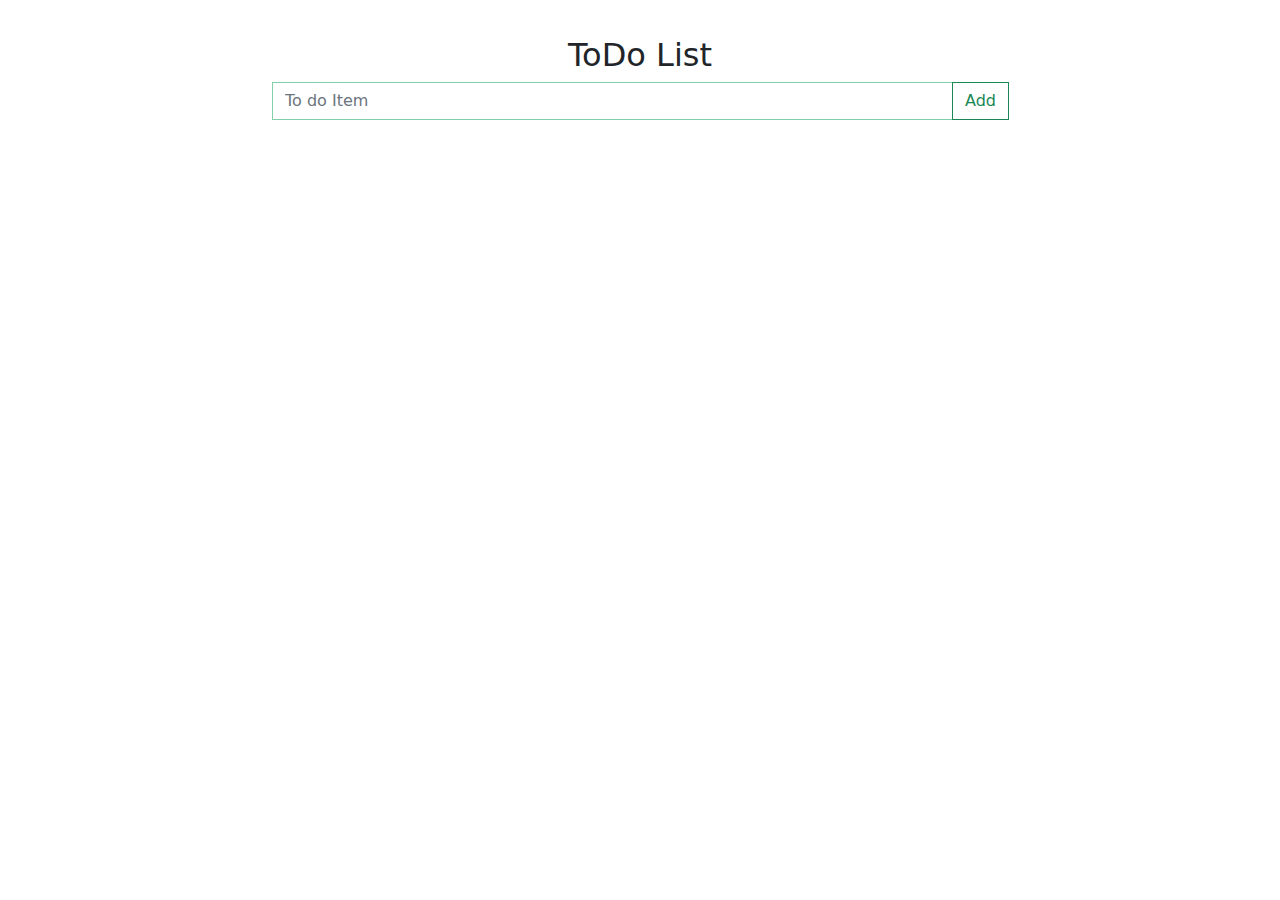
<file: todo_list/index.html>
<!DOCTYPE html>
<html lang="en">

<head>
    <meta charset='UTF-8'>
    <meta name='viewport' content='width=device-width initial-scale=1.0'>
    <!--CSS files-->
    <link rel="stylesheet" href="css/style.css">
    <!--bootstrap css-->
    <link rel="stylesheet" href="css/bootstrap.css">
    <link rel="stylesheet" href="css/bootstrap.min.css">
    <link rel="stylesheet" href="css/bootstrap.rtl.css">
    <link rel="stylesheet" href="https://cdnjs.cloudflare.com/ajax/libs/font-awesome/4.7.0/css/font-awesome.min.css">
    <title>To-Do List</title>
</head>

<body>
    <div class="container">
        <div class="row">
            <div class="col mx-auto col-md-8 mt-3 text-center">
                <p class="h2">ToDo List</p>
                <form id="form-input">
                    <div class="input-group mb-3">
                        <input type="text" class="form-control" placeholder="To do Item" aria-label="Todo-item"
                            id="itemInput" aria-describedby="button-add">
                        <button class="btn btn-green btn-outline-success" type="submit" id="button-add">Add</button>
                    </div>
                </form>
                <div>
                    <p id="msg"></p>
                </div>
                <div class="list">
                    <ul id="added-item">
                        <span id="item-icons">
                            <a href="#" class="item-done"><i class="fa fa-check-circle-o" style="color:green;"></i></a>
                            <a href="#" class="item-edit"><i class="fa fa-edit" style="color:rgb(41, 143, 184)"></i></a>
                            <a href="#" class="item-delete"><i class="fa fa-trash" style="color:red"></i></a>
                        </span>
                    </ul>
                </div>
            </div>
        </div>
    </div>

    <!--JS-->
    <script src="https://ajax.googleapis.com/ajax/libs/jquery/1.12.4/jquery.min.js"></script>
    <script src="js/file.js"></script>
    <!--bootstrap js-->
    <script src="js/bootstrap.bundle.js"></script>
    <script src="js/bootstrap.bundle.min.js"></script>
</body>

</html>
</file>
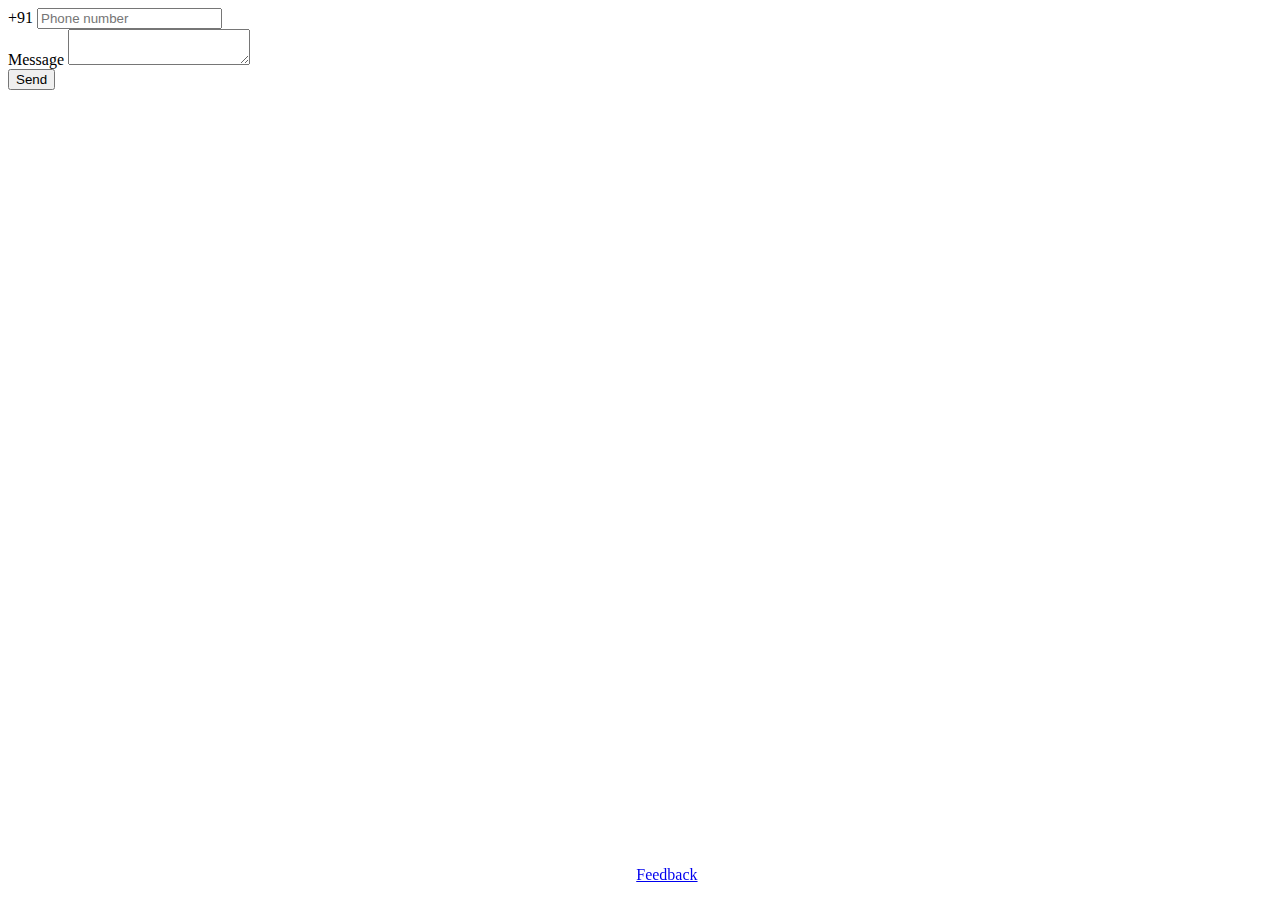
<file: WA/index.html>
<!DOCTYPE html>
<html lang="en">

<head>
    <meta charset='UTF-8'>
    <meta name='viewport' content='width=device-width initial-scale=1.0'>
    <title>Web API</title>
    <link href="https://cdn.jsdelivr.net/npm/bootstrap@5.0.2/dist/css/bootstrap.min.css" rel="stylesheet"
        integrity="sha384-EVSTQN3/azprG1Anm3QDgpJLIm9Nao0Yz1ztcQTwFspd3yD65VohhpuuCOmLASjC" crossorigin="anonymous">
    <style>
        #msg {
            display: none;
            color: #D8000C;
            background-color: #FFBABA;
            padding: 10px;
            text-align: center;
            width: 80%;
            margin: auto;
        }

        .footer {
            position: fixed;
            left: 0;
            bottom: 0;
            width: 100%;
            color: white;
            text-align: center;
        }
    </style>
</head>

<body class="d-flex flex-column min-vh-100">
    <div class="container">
        <form id="form">
            <div class="input-group mb-3 p-4 form-group">
                <span class="input-group-text" id="basic-addon1">+91</span>
                <input inputmode="tel" type="text" class="form-control" placeholder="Phone number" aria-label="number"
                    aria-describedby="basic-addon1" id="tel-no" name="tel-no">
            </div>
            <div class="form-group mb-3 p-4">
                <label for="message">Message</label>
                <textarea class="form-control form-control-lg" name="message" id="message"></textarea>
            </div>
        </form>

        <p id="msg"></p>
        <button type="button" class="btn btn-primary m-4" id="btn">Send</button>
    </div>
    <div class="footer bg-dark mt-auto py-2">
        <p class="text-muted">Provide <a href="./feedback.html">Feedback</a></p>
    </div>
    <script src="https://cdn.jsdelivr.net/npm/bootstrap@5.0.2/dist/js/bootstrap.bundle.min.js"
        integrity="sha384-MrcW6ZMFYlzcLA8Nl+NtUVF0sA7MsXsP1UyJoMp4YLEuNSfAP+JcXn/tWtIaxVXM" crossorigin="anonymous">
        </script>
    <script src="https://ajax.googleapis.com/ajax/libs/jquery/3.6.0/jquery.min.js"></script>
    <script src="script.js"></script>
    <!-- Global site tag (gtag.js) - Google Analytics -->
    <script async src="https://www.googletagmanager.com/gtag/js?id=G-SKBF4X6RS8"></script>
    <script>
        window.dataLayer = window.dataLayer || [];
        function gtag() { dataLayer.push(arguments); }
        gtag('js', new Date());
        gtag('config', 'G-SKBF4X6RS8');
    </script>
</body>

</html>
</file>
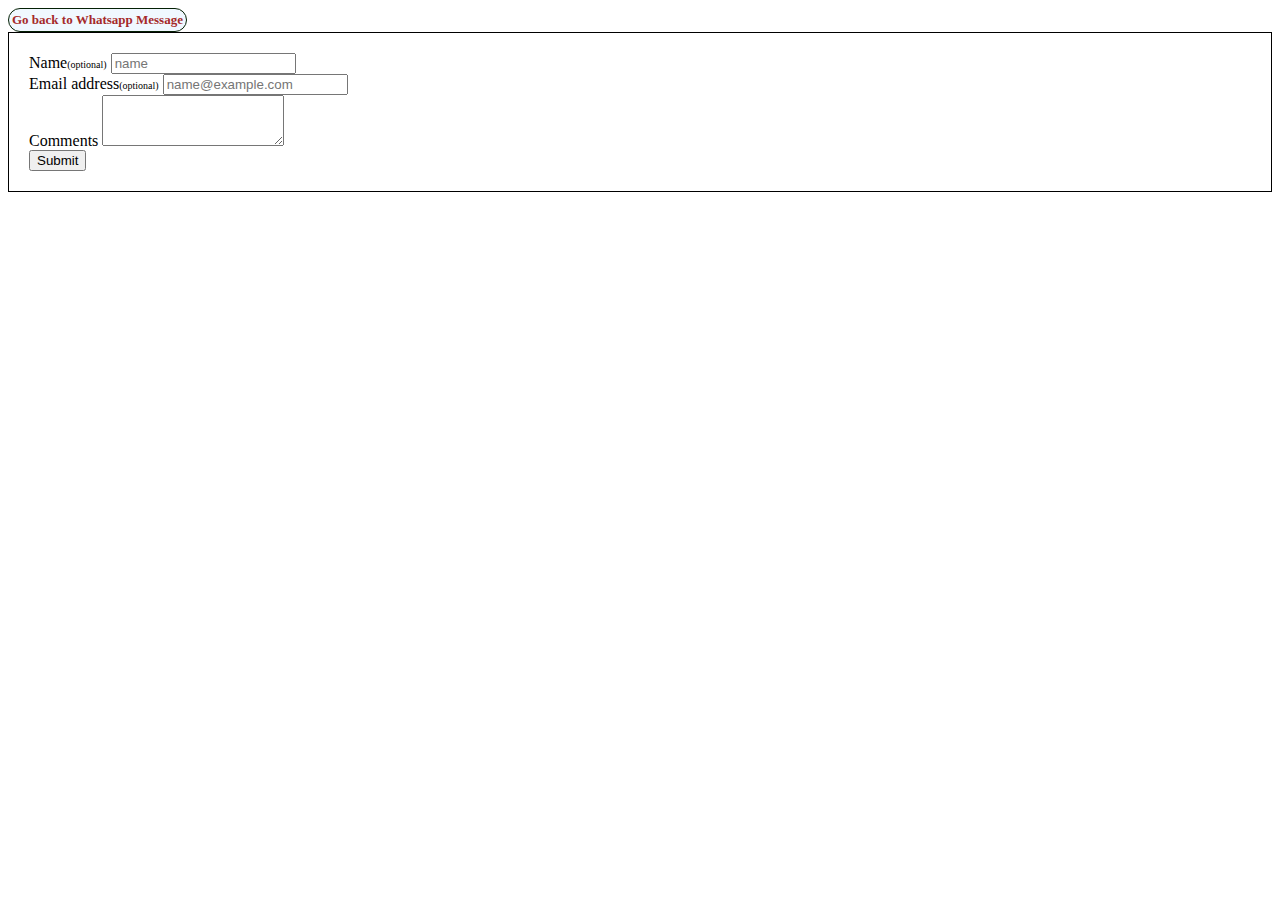
<file: WA/feedback.html>
<!DOCTYPE html>
<html lang="en">

<head>
    <meta charset='UTF-8'>
    <meta name='viewport' content='width=device-width initial-scale=1.0'>
    <title>tmp</title>
    <style>
        #msg {
            display: none;
            color: #021f0b;
            background-color: #b1e4ae;
            padding: 11px;
            text-align: center;
            width: 80%;
            margin: auto;
            font-weight: 500;
            font-size: small;
        }

        .optional {
            font-size: x-small;
        }

        #go-back {
            border: 1px solid rgb(4, 32, 4);
            border-radius: 40px;
            display: inline-flex;
            background-color: aliceblue;
        }

        #go-back a {
            text-decoration: none;
            font-weight: 600;
            color: brown;
            font-size: small;
            padding: 3px;
        }

        #contactForm {
            border: 1px solid black;
            padding: 20px;
        }
    </style>
    <link href="https://cdn.jsdelivr.net/npm/bootstrap@5.0.2/dist/css/bootstrap.min.css" rel="stylesheet"
        integrity="sha384-EVSTQN3/azprG1Anm3QDgpJLIm9Nao0Yz1ztcQTwFspd3yD65VohhpuuCOmLASjC" crossorigin="anonymous">
</head>

<body>
    <div id="go-back" class="m-2 p-1">
        <a href="./web.html">Go back to Whatsapp Message</a>
    </div>
    <div id="msg" class="font-monospace">Feedback submitted successfully!</div>

    <div class="container py-4">
        <form class="m-4" id="contactForm" name="feedback">
            <div class="mb-3">
                <label for="name" class="form-label">Name<span class="optional">(optional)</span></label>
                <input name="name" type="name" class="form-control" id="name" placeholder="name">
            </div>
            <div class="mb-3">
                <label for="email" class="form-label">Email address<span class="optional">(optional)</span></label>
                <input name="email" type="email" class="form-control" id="email" placeholder="name@example.com">
            </div>
            <div class="mb-3">
                <label for="comments" class="form-label">Comments</label>
                <textarea name="comments" class="form-control" id="comments" rows="3" required></textarea>
            </div>
            <div class="d-grid">
                <button class="btn btn-primary btn-lg" type="submit">Submit</button>
            </div>
        </form>
    </div>

    <script src="https://cdn.jsdelivr.net/npm/bootstrap@5.0.2/dist/js/bootstrap.bundle.min.js"
        integrity="sha384-MrcW6ZMFYlzcLA8Nl+NtUVF0sA7MsXsP1UyJoMp4YLEuNSfAP+JcXn/tWtIaxVXM" crossorigin="anonymous">
        </script>
    <script src="https://ajax.googleapis.com/ajax/libs/jquery/3.6.0/jquery.min.js"></script>
    <script type="text/javascript">
        const scriptURL = 'https://script.google.com/macros/s/AKfycbwMcBmD_CxYBcM1FvnRqXKL_nM4UAFP7CteJr9nyUBS5lqhWpOnhb2GHaC48KZpwV2oWQ/exec';
        const form = document.forms['feedback'];
        let msg = document.getElementById('msg');
        let comments = document.getElementById('comments');

        form.addEventListener('submit', e => {
            comments.value = $.trim(comments.value); // trim the comments text
            e.preventDefault();
            fetch(scriptURL, { method: 'POST', body: new FormData(form) })
                .then(msg.style.display = 'block')
                .catch(error => console.error('Error!', error.message));
            form.reset();
        })
    </script>
</body>

</html>
</file>
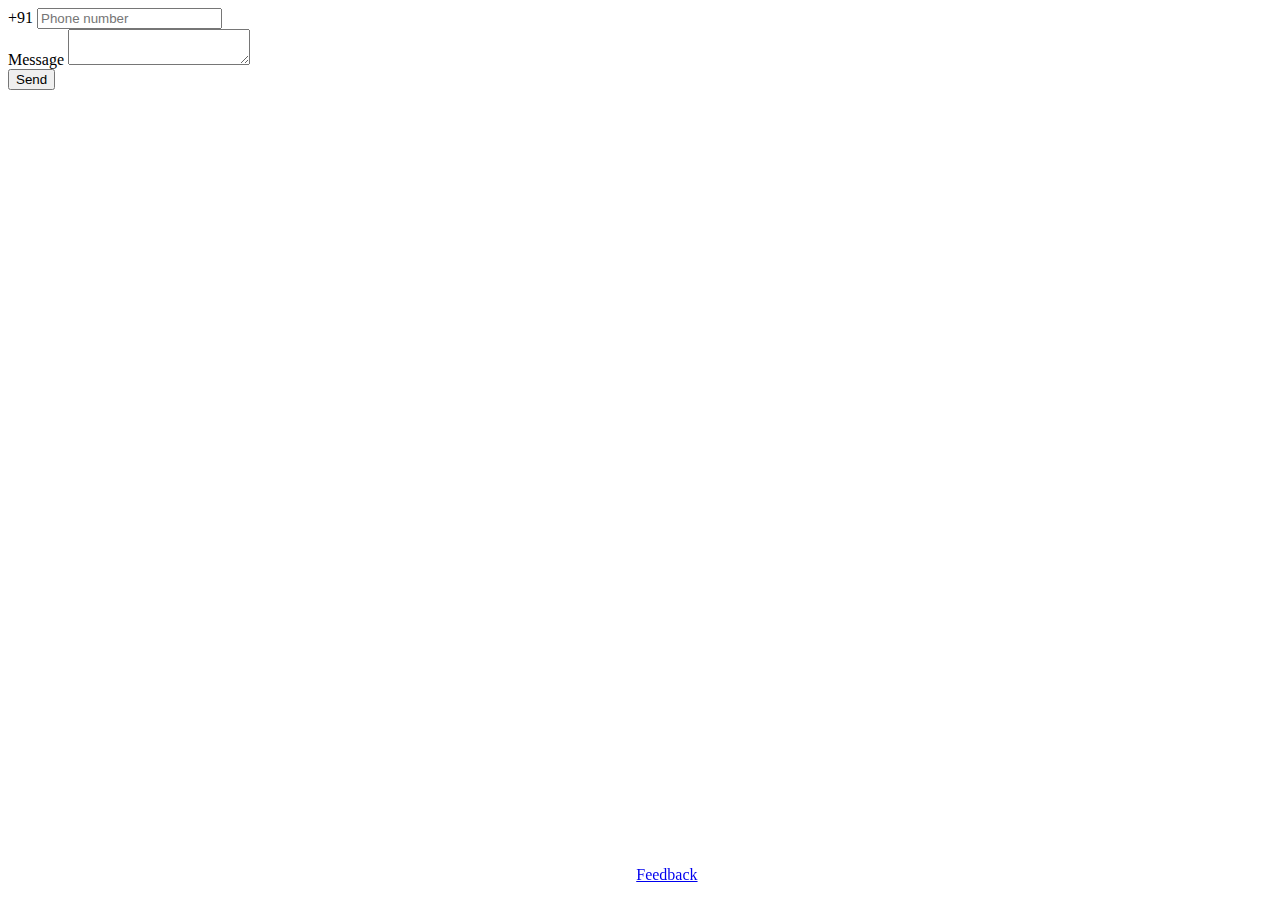
<file: WA/web.html>
<!DOCTYPE html>
<html lang="en">

<head>
    <meta charset='UTF-8'>
    <meta name='viewport' content='width=device-width initial-scale=1.0'>
    <title>Web API</title>
    <link href="https://cdn.jsdelivr.net/npm/bootstrap@5.0.2/dist/css/bootstrap.min.css" rel="stylesheet"
        integrity="sha384-EVSTQN3/azprG1Anm3QDgpJLIm9Nao0Yz1ztcQTwFspd3yD65VohhpuuCOmLASjC" crossorigin="anonymous">
    <style>
        #msg {
            display: none;
            color: #D8000C;
            background-color: #FFBABA;
            padding: 10px;
            text-align: center;
            width: 80%;
            margin: auto;
        }

        .footer {
            position: fixed;
            left: 0;
            bottom: 0;
            width: 100%;
            color: white;
            text-align: center;
        }
    </style>
</head>

<body class="d-flex flex-column min-vh-100">
    <div class="container">
        <form id="form">
            <div class="input-group mb-3 p-4 form-group">
                <span class="input-group-text" id="basic-addon1">+91</span>
                <input inputmode="tel" type="text" class="form-control" placeholder="Phone number" aria-label="number"
                    aria-describedby="basic-addon1" id="tel-no" name="tel-no">
            </div>
            <div class="form-group mb-3 p-4">
                <label for="message">Message</label>
                <textarea class="form-control form-control-lg" name="message" id="message"></textarea>
            </div>
        </form>

        <p id="msg"></p>
        <button type="button" class="btn btn-primary m-4" id="btn">Send</button>
    </div>
    <div class="footer bg-dark mt-auto py-2">
        <p class="text-muted">Provide <a href="./feedback.html">Feedback</a></p>
    </div>
    <script src="https://cdn.jsdelivr.net/npm/bootstrap@5.0.2/dist/js/bootstrap.bundle.min.js"
        integrity="sha384-MrcW6ZMFYlzcLA8Nl+NtUVF0sA7MsXsP1UyJoMp4YLEuNSfAP+JcXn/tWtIaxVXM" crossorigin="anonymous">
        </script>
    <script src="https://ajax.googleapis.com/ajax/libs/jquery/3.6.0/jquery.min.js"></script>
    <script src="script.js"></script>
    <!-- Global site tag (gtag.js) - Google Analytics -->
    <script async src="https://www.googletagmanager.com/gtag/js?id=G-SKBF4X6RS8"></script>
    <script>
        window.dataLayer = window.dataLayer || [];
        function gtag() { dataLayer.push(arguments); }
        gtag('js', new Date());
        gtag('config', 'G-SKBF4X6RS8');
    </script>
</body>

</html>
</file>
<file: todo_list/css/style.css>
:root {
    --mainWhite: #f5f5f5;
    --mainGreen: #80cfa9;
    --mainBlack: #333333;
    --mainRed: #d62828;
    --mainBlue: #11b5e4;
}

body {
    margin: 10px;
    padding: 20px;
    background: var(--mainWhite);
    color: #333333;
}

.btn-green {
    border-color: var(--mainGreen);
    background: transparent;
    color: var(--mainGreen);
}

.btn-green:hover {
    background: var(--mainGreen);
    color: var(--mainBlack);
}

.form-control {
    border-color: var(--mainGreen) !important;
}

#item-icons {
    display: none;
}

li {
    list-style-type: none;
}

#msg {
    display: none;
    padding: 8px;
    background-color: #f44336;
    color: white;
    opacity: 0.8;
    transition: opacity 0.6s;
    margin-bottom: 15px;
}
</file>
